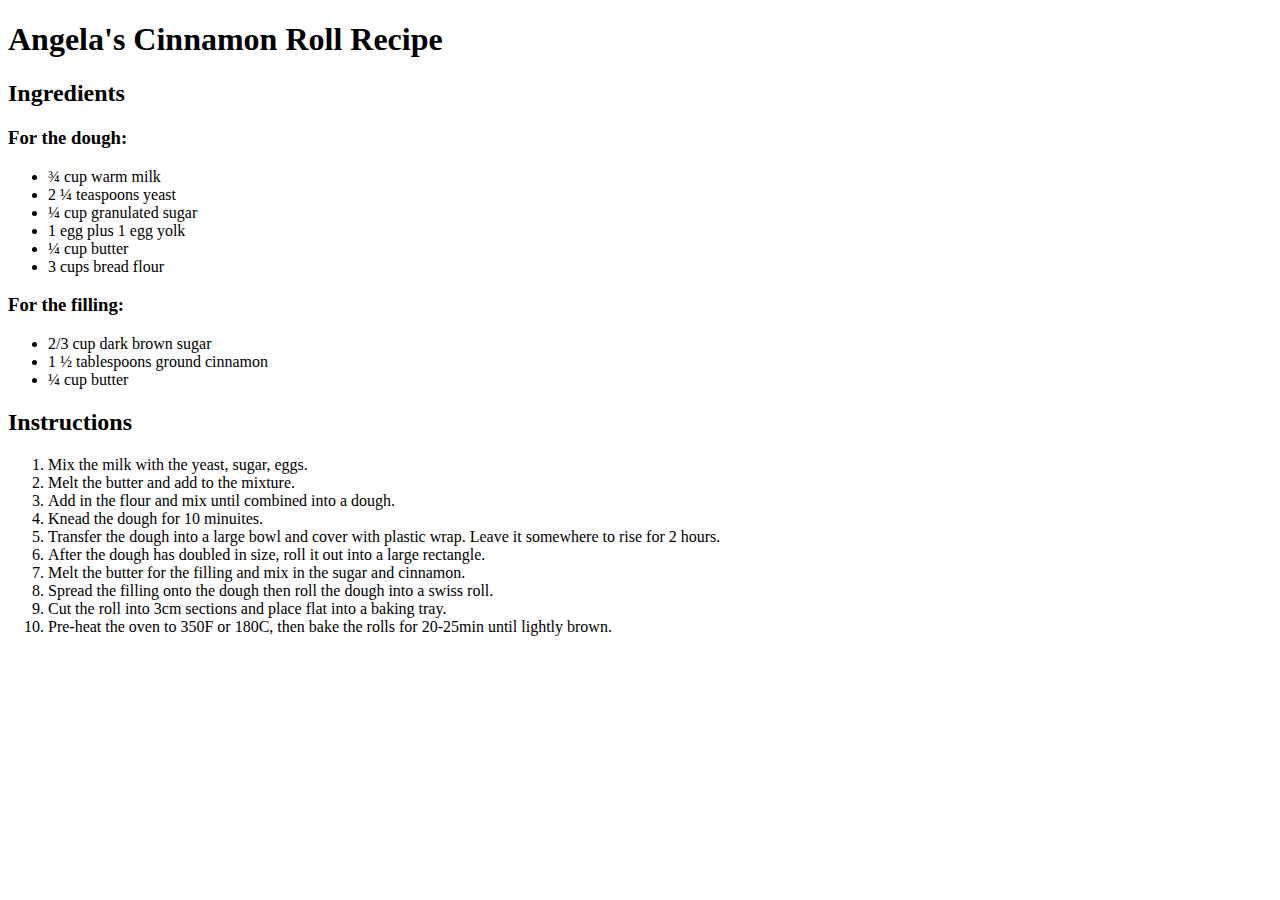
<file: Day42 - Web Foundation - Intermediate HTML/3.0 List Elements/index.html>
<!DOCTYPE html>
<html lang="en">
<head>
    <meta charset="UTF-8">
    <meta name="viewport" content="width=device-width, initial-scale=1.0">
    <title>Document</title>
</head>
<body>
    <h1>Angela's Cinnamon Roll Recipe</h1>
    <h2>Ingredients</h2>
    <h3>For the dough:</h3>
    <ul>
        <li>¾ cup warm milk</li>
        <li>2 ¼ teaspoons yeast </li>
        <li>¼ cup granulated sugar</li>
        <li>1 egg plus 1 egg yolk</li>
        <li>¼ cup butter</li>
        <li>3 cups bread flour</li>
    </ul>

    <h3>For the filling:</h3>
    <ul>
        <li>2/3 cup dark brown sugar</li>
        <li>1 ½ tablespoons ground cinnamon</li>
        <li>¼ cup butter</li>
    </ul>
    
    <h2>Instructions</h2>
    <ol>
        <li>Mix the milk with the yeast, sugar, eggs.</li>
        <li>Melt the butter and add to the mixture.</li>
        <li>Add in the flour and mix until combined into a dough.</li>
        <li>Knead the dough for 10 minuites. </li>
        <li>Transfer the dough into a large bowl and cover with plastic wrap. Leave it somewhere to rise for 2 hours.</li>
        <li>After the dough has doubled in size, roll it out into a large rectangle. </li>
        <li>Melt the butter for the filling and mix in the sugar and cinnamon.</li>
        <li>Spread the filling onto the dough then roll the dough into a swiss roll. </li>
        <li>Cut the roll into 3cm sections and place flat into a baking tray.</li>
        <li>Pre-heat the oven to 350F or 180C, then bake the rolls for 20-25min until lightly brown.</li>
    </ol>
</body>
</html>
</file>
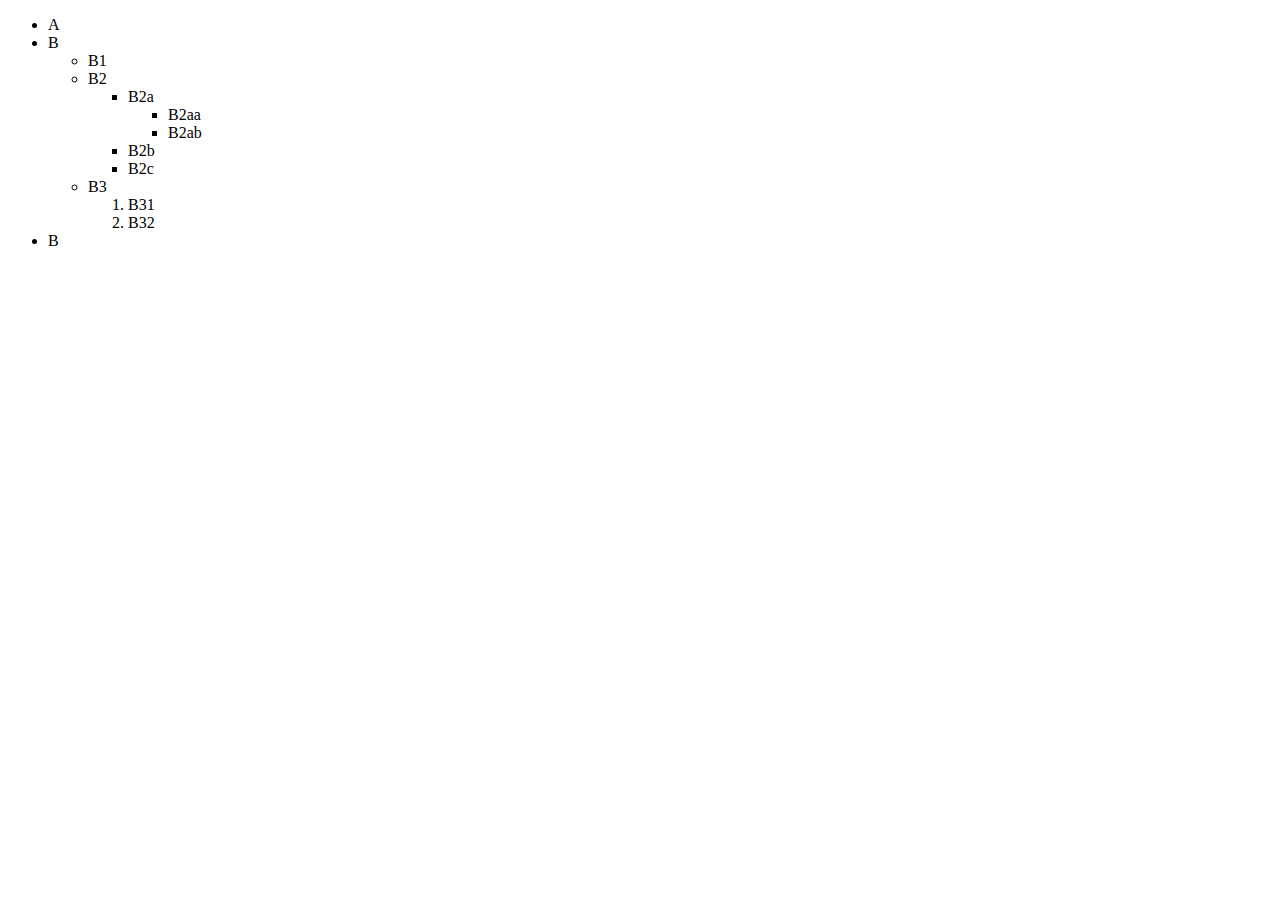
<file: Day42 - Web Foundation - Intermediate HTML/3.1 Nesting and Indentation/index.html>
<!-- Write your code below -->
<!DOCTYPE html>
<html lang="en">
<head>
    <meta charset="UTF-8">
    <meta name="viewport" content="width=device-width, initial-scale=1.0">
    <title>Document</title>
</head>
<body>
    <ul>
        <li>A</li>
        <li>B
            <ul>
                <li>B1</li>
                <li>B2
                    <ul>
                        <li>B2a
                            <ul>
                                <li>B2aa</li>
                                <li>B2ab</li>
                            </ul>
                        </li>
                        <li>B2b</li>
                        <li>B2c</li>
                    </ul>
                </li>
                <li>B3
                    <ol>   
                        <li>B31</li>
                        <li>B32</li>
                    </ol>
                </li>
            </ul>


        </li>
        <li>B</li>
    </ul>
    
</body>
</html>
</file>
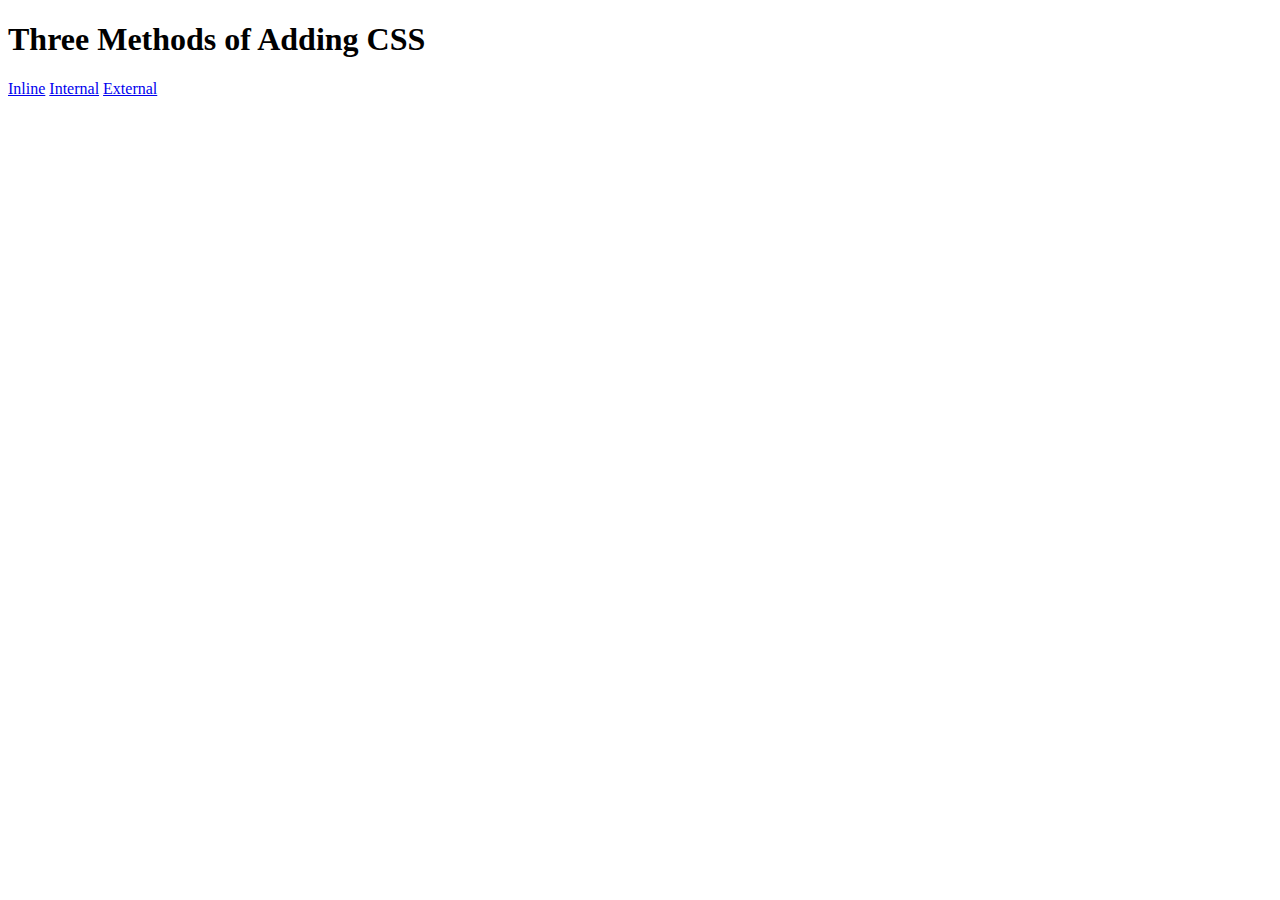
<file: Day43 - Web Foundation - Introduction to CSS/5.1. Adding CSS/index.html>
<!DOCTYPE html>
<html lang="en">

<head>
  <meta charset="UTF-8">
  <title>Adding CSS</title>
</head>

<body>
  <h1>Three Methods of Adding CSS</h1>
  <a href="./inline.html">Inline</a>
  <a href="./internal.html">Internal</a>
  <a href="./external.html">External</a>
</body>

</html>
</file>
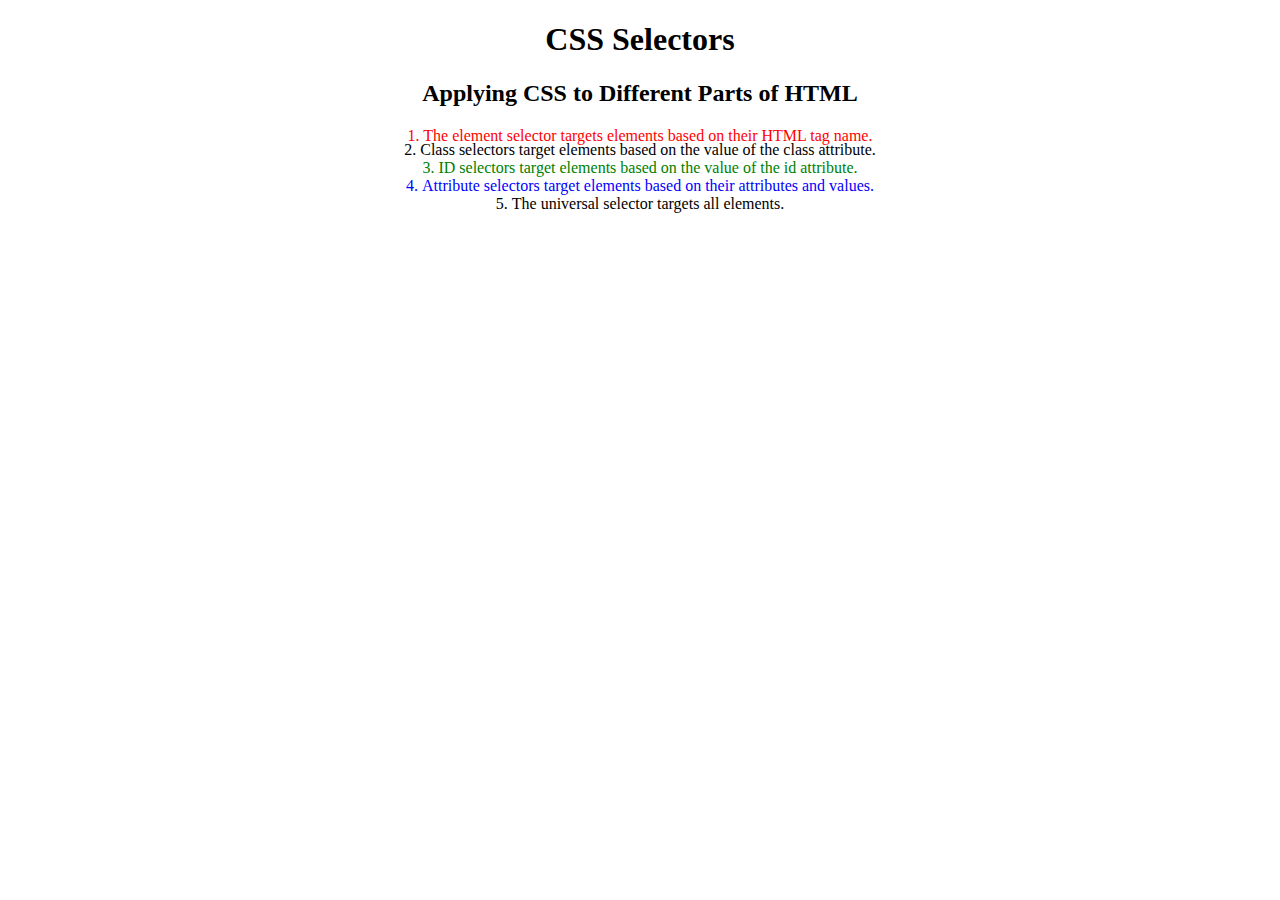
<file: Day43 - Web Foundation - Introduction to CSS/5.3 CSS Selectors/index.html>
<!DOCTYPE html>
<html lang="en">

<head>
  <meta charset="UTF-8">
  <title>CSS Selectors</title>
  <link rel="stylesheet" href="./style.css" />
</head>

<body>
  <h1>CSS Selectors</h1>
  <h2>Applying CSS to Different Parts of HTML</h2>
  <!-- TODO 1: Set the CSS for all paragraph tags to "color: red" -->
  <p class="note">1. The element selector targets elements based on their HTML tag name.</p>

  <ol>
    <!-- TODO 2: Set the CSS for all elements with a class of "note" to "font-size: 20px" -->
    <li class="note" value="2">Class selectors target elements based on the value of the class attribute.</li>

    <!-- TODO 3: Set the CSS for the element with an id of "id-selector-demo" to "color: green" -->
    <li class="note" id="id-selector-demo" value="3">ID selectors target elements based on the value of the id
      attribute.</li>

    <!-- TODO 4: Set the CSS for the li elements that have the "value" attribute set to "4" to have "color: blue" -->
    <li class="note" value="4">Attribute selectors target elements based on their attributes and values.</li>

    <!-- TODO 5: Set all elements to have "text-align: center" -->
    <li class="note" value="5">The universal selector targets all elements.</li>
  </ol>
</body>

</html>
</file>
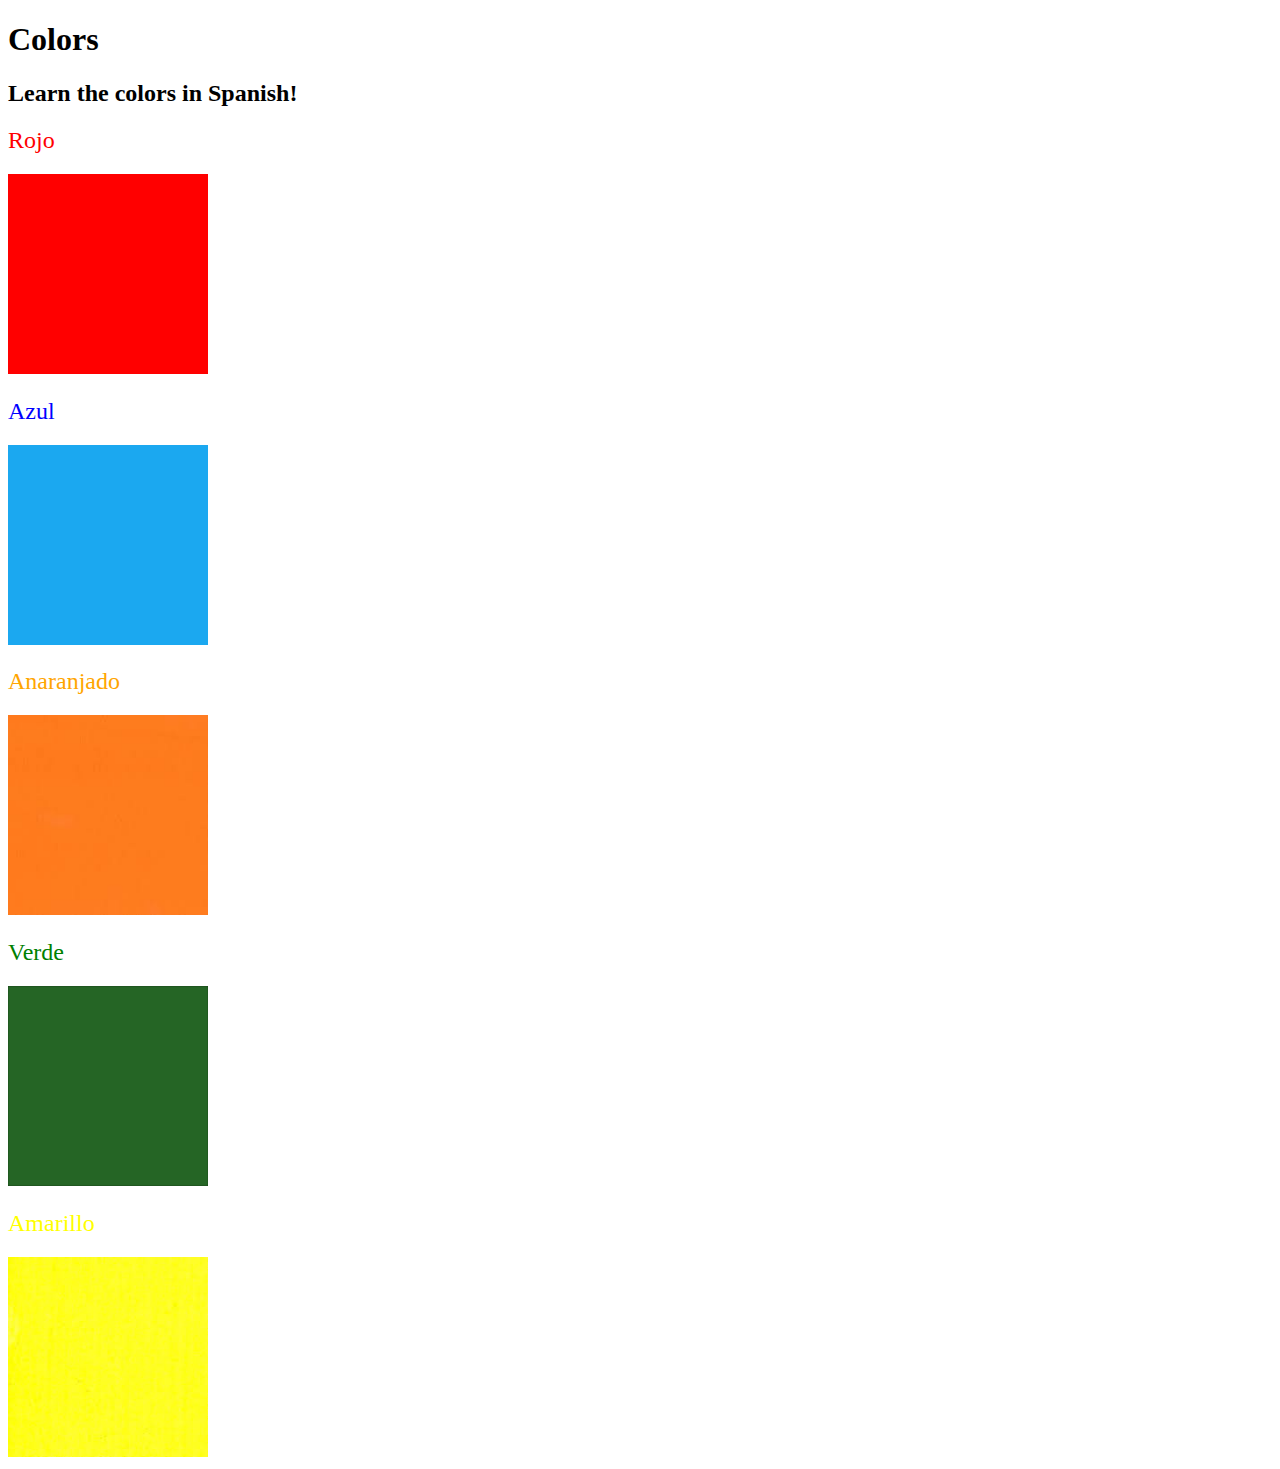
<file: Day43 - Web Foundation - Introduction to CSS/5.4 Color Vocab Project/index.html>
<!DOCTYPE html>
<html lang="en">

<head>
  <meta charset="UTF-8">
  <title>Spanish Vocabulary</title>
  <link rel="stylesheet" href="./style.css" />
</head>

<body>
  <h1>Colors</h1>
  <h2>Learn the colors in Spanish!</h2>
  <h2 class="color-title" id="red">Rojo</h2>
  <img class="color" src="./assets/images/red.png" alt="red" />

  <h2 class="color-title" id="blue">Azul</h2>
  <img src="./assets/images/blue.png" alt="blue" />

  <h2 class="color-title" id="orange">Anaranjado</h2>
  <img src="./assets/images/orange.png" alt="orange" />

  <h2 class="color-title" id="green">Verde</h2>
  <img src="./assets/images/green.png" alt="green" />

  <h2 class="color-title" id="yellow">Amarillo</h2>
  <img src="./assets/images/yellow.png" alt="yellow" />
</body>

</html>

<!-- 
TODOs
IMPORTANT: You should not need to make ANY CHANGES to index.html
All code should be written in your CSS file.

1. Create a CSS file and incorporate it as an external stylesheet.
2. Use CSS to style each of the color titles to meaning. 
Hint: Use the id to help if you don't know the words in spanish.
3. Use CSS to change all the color titles to have "font-weight: normal;"
4. Use CSS (not HTML) to make all the images 200px heigh and 200px wide. 
Hint: 
https://developer.mozilla.org/en-US/docs/Web/CSS/height
https://developer.mozilla.org/en-US/docs/Web/CSS/width
-->
</file>
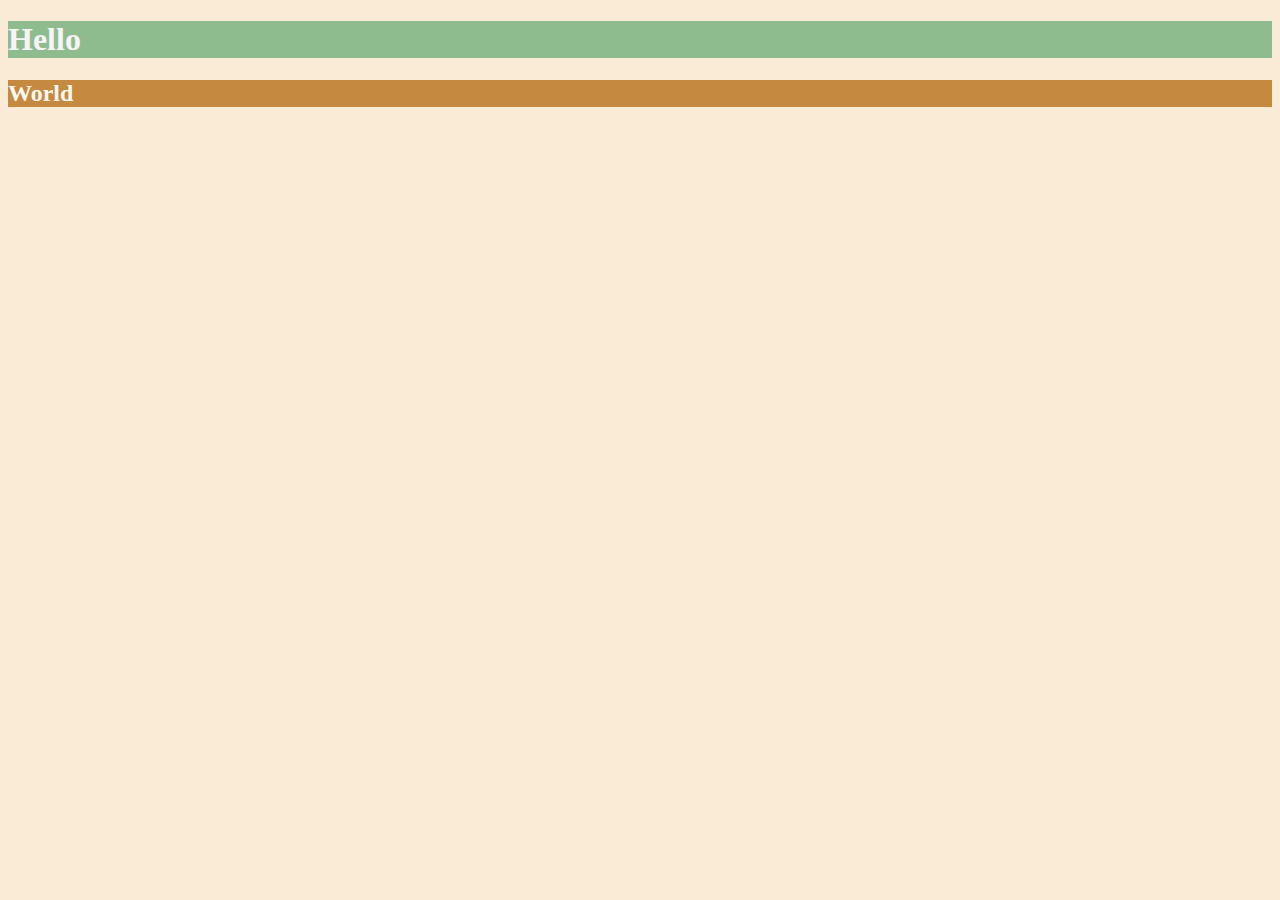
<file: Day44 - Web Foundation - Intermediate CSS/6.0 CSS Colors/index.html>
<!DOCTYPE html>
<html lang="en">

<head>
  <meta charset="UTF-8">
  <title>Colors</title>
  <style>
    html {
      background-color: antiquewhite;

    }

    h1 {
      color: whitesmoke;
      background-color: darkseagreen;
    }

    h2{
      color:  #FAF8F1;
      background-color: #C58940;
    }
  /* Write your CSS code here. */
    /* 1. Make the background of the webpage "antiquewhite"
    2. Make the h1 "whitesmoke"
    3. Make the background of the h1 "darkseagreen"
    4. Make the h2 #FAF8F1
    5. Make the background of the h2 "#C58940" */
  </style>
</head>

<body>
  <h1>Hello</h1>
  <h2>World</h2>
</body>

</html>
</file>
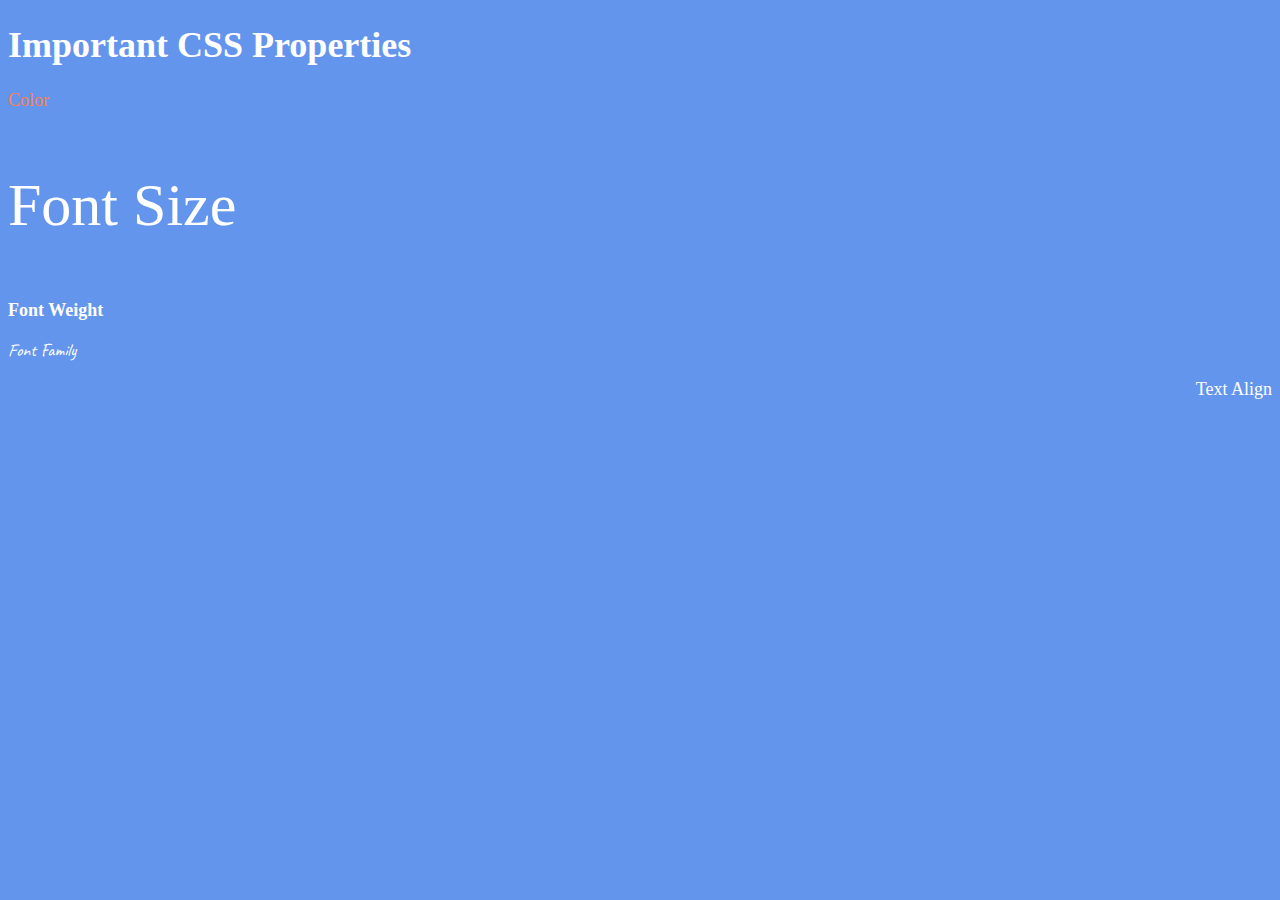
<file: Day44 - Web Foundation - Intermediate CSS/6.1 Font Properties/index.html>
<!DOCTYPE html>
<html lang="en">

<head>
  <meta charset="UTF-8">
  <title>CSS Properties</title>
  <link rel="preconnect" href="https://fonts.googleapis.com">
<link rel="preconnect" href="https://fonts.gstatic.com" crossorigin>
<link href="https://fonts.googleapis.com/css2?family=Caveat&family=Rubik:wght@400;500;600;900&display=swap" rel="stylesheet">
  <style>
    body {
      background-color: cornflowerblue;
      color: white;
      font-size: 18px;
    }

    /* Don't change the CSS above, add Your CSS below */
 

    p:nth-child(2){
      color: coral;
    }

   
    p:nth-child(3){
      font-size: 2rem;
    }

    p:nth-child(4){
      font-weight: 900;
    }
    p:nth-child(5){
      font-family: 'Caveat', cursive;
    }
    p:nth-child(6){
      text-align: right;
    }

    html{
      font-size: 30px;
    }
  
    
  </style>
</head>

<body>
  <h1>Important CSS Properties</h1>
  <p>Color</p>
  <p>Font Size</p>
  <p>Font Weight</p>
  <p>Font Family</p>
  <p>Text Align</p>

  <!-- TODOs
  1. Change the color of <p>Color</p> to "coral" color.
  2. Change the font size of <p>Font Size</p> to 2X the size of the root font size.
  3. Change the font weight of <p>Font Weight</p> to 900.
  4. Change the font family of <p>Font Family</p> to the Google font Caveat with regular (400) font weight.
  Link:   
  5. Change the <p>Text Align</p> to right align.
  6. Change the the root (html element) font size to 30px -->
</body>

</html>
</file>
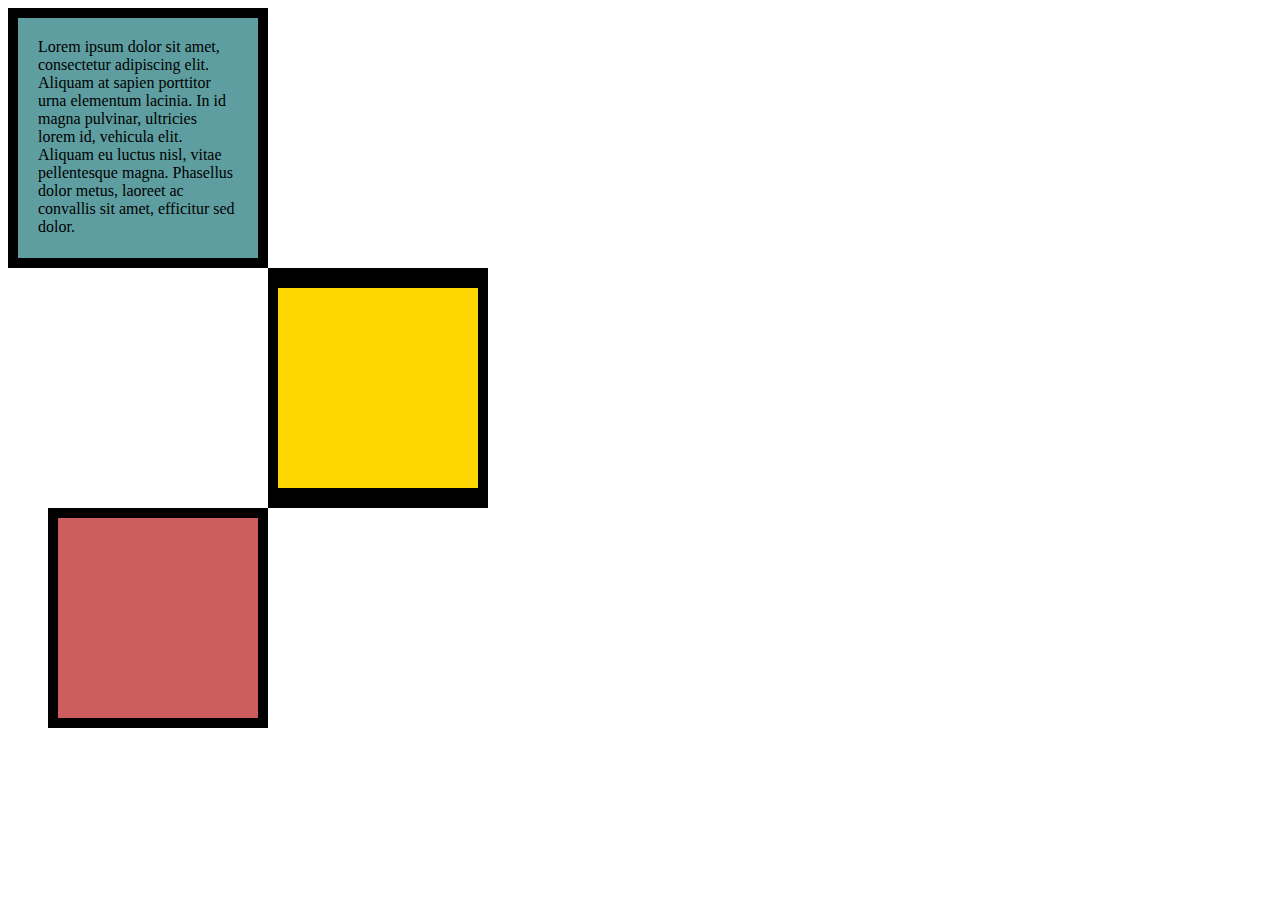
<file: Day44 - Web Foundation - Intermediate CSS/6.3 CSS Box Model/index.html>
<!DOCTYPE html>
<html lang="en">

<head>
  <meta charset="UTF-8">
  <title>CSS Box Model</title>
  <style>
    /* Write your CSS code here */
    *{
      margin: 0px;
    }

    body{
      padding: 8px;
    }
    div {
      height: 200px;
      width: 200px;
      border: 10px solid black;
    }
    

    div:first-child{
      background-color: cadetblue;
      padding: 20px;
      
    }
    div:nth-child(2){
      background-color: gold;
      border-top: 20px solid black;
      border-bottom: 20px solid black;
      margin-left: 260px;
    }
    div:nth-child(3){
      background-color: indianred;
      margin-left: calc(260px - 220px);
    }
  </style>
</head>

<body>
  <div>
    <p>
        Lorem ipsum dolor sit amet, consectetur adipiscing elit. Aliquam at sapien porttitor urna elementum lacinia. In
        id magna pulvinar, ultricies lorem id, vehicula elit. Aliquam eu luctus nisl, vitae pellentesque magna. Phasellus
        dolor metus, laoreet ac convallis sit amet, efficitur sed dolor.
    </p>
  </div>
  <div></div>
  <div></div>

  <!-- TODOs:
1. Create 3 Boxes using the div element.
2. Set their sizes to 200px heigh by 200px wide.
3. Set different background colors for each of the boxes (I used cadetblue, gold and indianred).
4. Add a paragraph <p> element into the first div and add the following words:
    Lorem ipsum dolor sit amet, consectetur adipiscing elit. Aliquam at sapien porttitor urna elementum lacinia. In
    id magna pulvinar, ultricies lorem id, vehicula elit. Aliquam eu luctus nisl, vitae pellentesque magna. Phasellus
    dolor metus, laoreet ac convallis sit amet, efficitur sed dolor.
5. Set the 1st div to have 20px padding all around with a black 10px border.
6. Fix the style of the <p> element to remove all margins.
Hint: Use the CSS inspector in Chrome.
7. Set the 2nd div to have a 20px border on top and bottom and 10px border left and right. (See goal image)
8. Set the 3rd div to have a 10px border 
9. Set the margins for the divs so that each box corner touches the other. (See the goal image)
-->

</body>

</html>
</file>
<file: Day43 - Web Foundation - Introduction to CSS/5.3 CSS Selectors/style.css>
ol {
  margin-left: -40px;
  margin-top: -20px;
  list-style-position: inside;
}

/* Write your CSS below, don't change the rules above. */

html {
  text-align: center;
}

.note{
  color: red;
}

li[value="2"], li[value="5"]{
  color: black;
}

li[value="3"]{
  color: green;
}

li[value="4"]{
  color: blue;
}
</file>
<file: Day43 - Web Foundation - Introduction to CSS/5.4 Color Vocab Project/style.css>
img {
    height: 200px;
    width: 200px;
}

.color-title {
    font-weight: normal;
}

#red {
    color: red;
}

#blue {
    color: blue;
}

#orange {
    color: orange;
}


#green{
    color: green;
}


#yellow{
    color: yellow;
}
</file>
